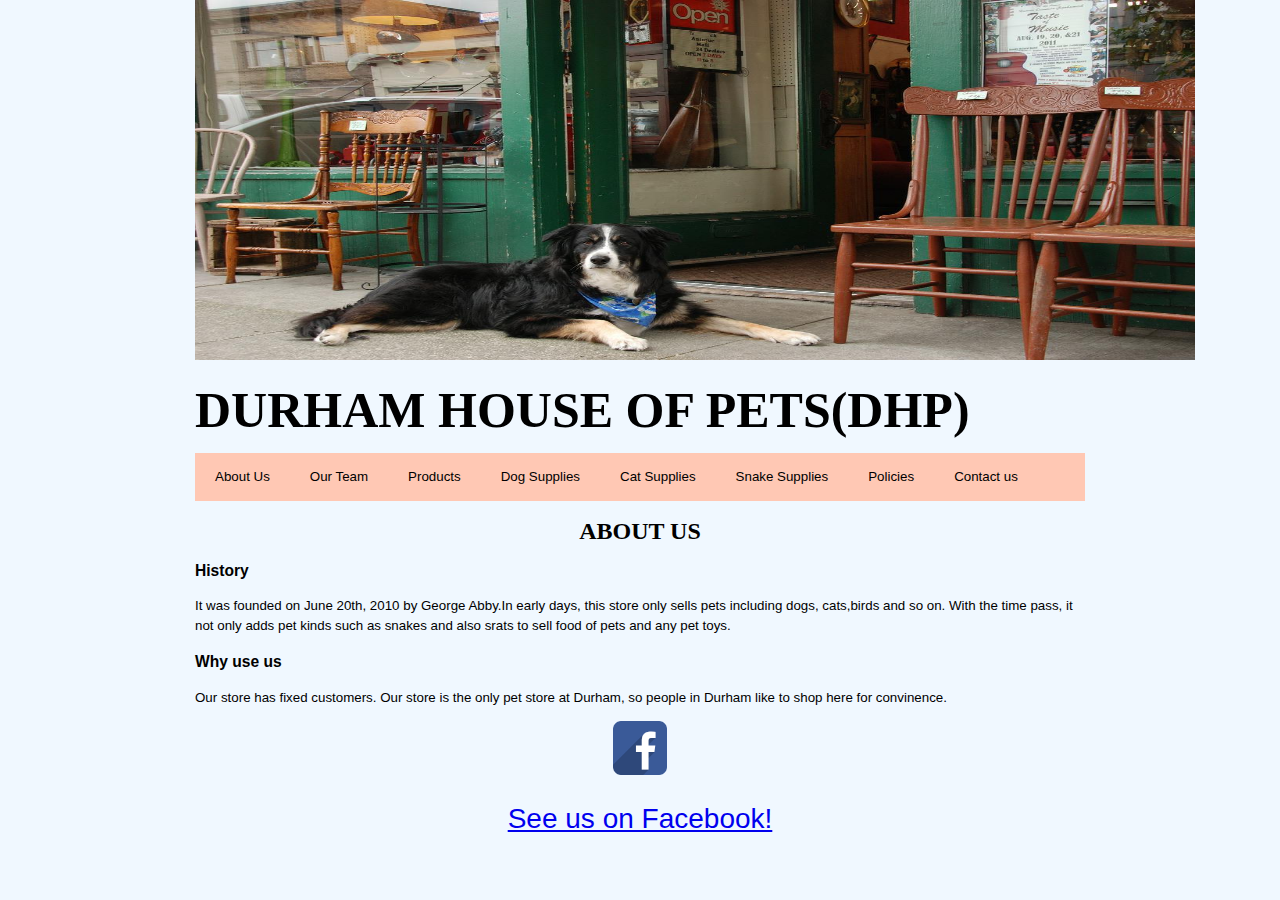
<file: index.html>
﻿<!DOCTYPE html>
 <html lang>
<head>
       <title>Durham House of Pets(DHP)</title>
       <link href="css.css" rel="stylesheet" />
       <meta charset="UTF-8">
</head>
 <body>
	<img src="dog-1574951_1280_.jpg" width="1000" height="360" alt="Pet Store">
            <div id="header">				
		<div id="name">
			 <h1 style="font-size:50px;">Durham House of Pets(DHP)</h1>
			</div>
		</div>
             <div style="clear:both;"></div>
<nav>        
      <ul id="index">          
      <li><a href="index.html">About Us</a></li>            	
       <li><a href="employees.html">Our Team</a></li>            	
      <li><a href="products.html">Products</a></li>
      <li><a href="dogsupplies.html">Dog Supplies</a></li>            	
      <li><a href="catsupplies.html">Cat Supplies</a></li>            	
      <li><a href="fishsupplies.html">Snake Supplies</a></li>             	          	
      <li><a href="policies.html">Policies</a></li>            	
      <li><a href="contact_us.html">Contact us</a></li>        	
      </ul>    
  </nav>			
  <h2>About Us</h2>
  <h3>History</h3>
  <p>It was founded on June 20th, 2010 by George Abby.In early days, this store only sells pets including dogs, cats,birds and so on. With the time pass, it not only adds pet kinds such as snakes and also srats to sell food of pets and any pet toys.</p>
  <h3>Why use us</h3>
  <p>Our store has fixed customers. Our store is the only pet store at Durham, so people in Durham like to shop here for convinence.</p>
 <footer>
  <div id="footer">
         <a href="https://www.facebook.com/durhamanimalfeeds/">
	 <img src="facebook.png" width="54" height="54" alt="facebook">
         <p style="font-size: 28px;">See us on Facebook!</p>
	 </a>
	</div>	
</footer>
</body>
</html>
</file>
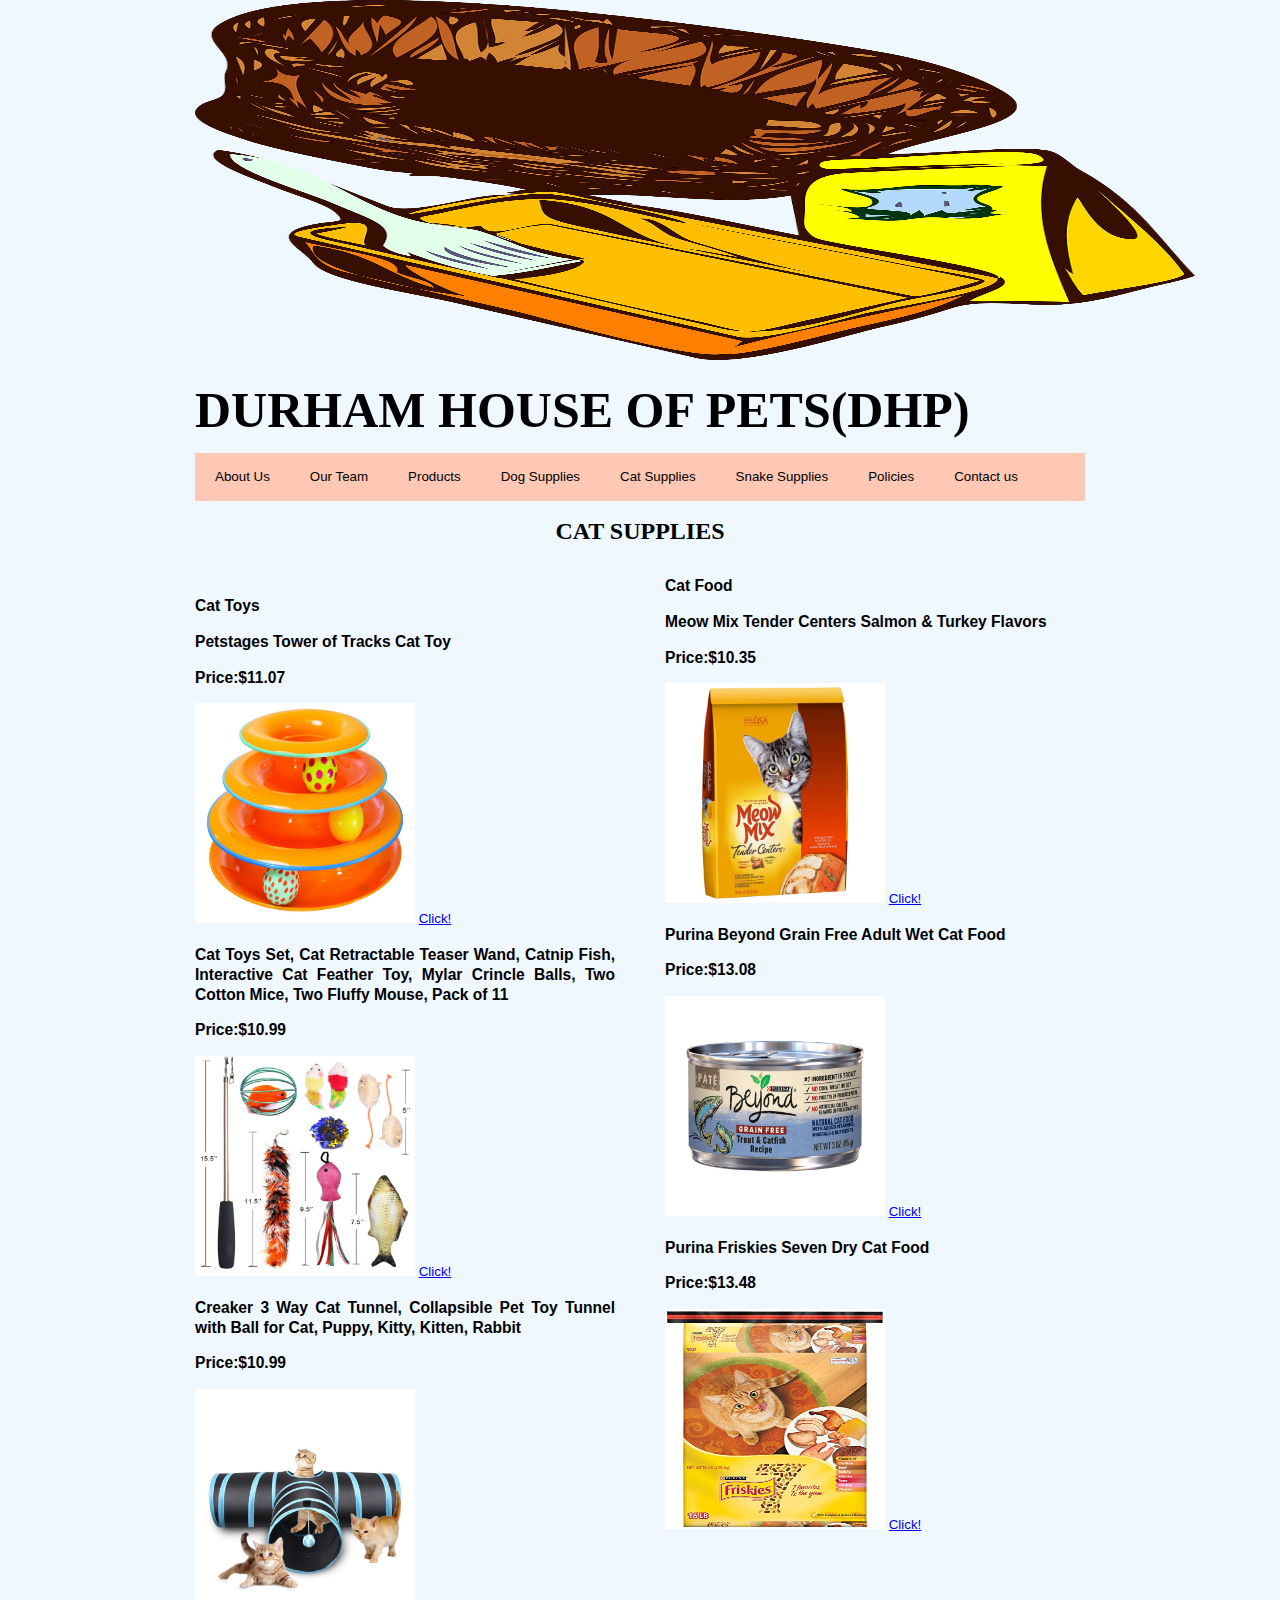
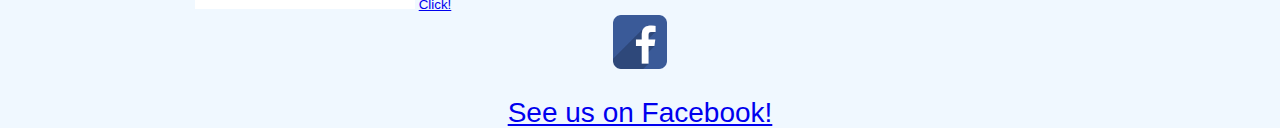
<file: catsupplies.html>
﻿<!DOCTYPE html>
 <html lang>
<head>
       <title>Durham House of Pets(DHP)</title>
       <link href="css.css" rel="stylesheet" />
       <meta charset="UTF-8">
</head>
 <body>
	<img src="cat.png" width="1000" height="360" alt="Pet Store">
            <div id="header">				
		<div id="name">
			 <h1 style="font-size:50px;">Durham House of Pets(DHP)</h1>
			</div>
		</div>
             <div style="clear:both;"></div>	
 <nav>        	
      <ul id="catsupplies">          	
      <li><a href="index.html">About Us</a></li>            	
      <li><a href="employees.html">Our Team</a></li>            	
      <li><a href="products.html">Products</a></li>
      <li><a href="dogsupplies.html">Dog Supplies</a></li>            	
      <li><a href="catsupplies.html">Cat Supplies</a></li>            	
      <li><a href="fishsupplies.html">Snake Supplies</a></li>             	          	
      <li><a href="policies.html">Policies</a></li>            	
      <li><a href="contact_us.html">Contact us</a></li>        	
      </ul>    
 </nav>	
  <h2>Cat Supplies</h2>
 <aside>
  <h3>Cat Toys</h3>
  <h3>Petstages Tower of Tracks Cat Toy</h3>
 <h3>Price:$11.07</h3>
 <img src="cat1.jpg" width="220" height="220" alt="dogsupplies">
 <a href="https://www.amazon.com/Petstages-Tower-Tracks-Track-Interactive/dp/B00DT2WL26/ref=sr_1_3?s=pet-supplies&ie=UTF8&qid=1529707444&sr=1-3&keywords=cat+toy">Click!</a>
 <h3>Cat Toys Set, Cat Retractable Teaser Wand, Catnip Fish, Interactive Cat Feather Toy, Mylar Crincle Balls, Two Cotton Mice, Two Fluffy Mouse, Pack of 11</h3>
 <h3>Price:$10.99</h3>
 <img src="cat2.jpg" width="220" height="220" alt="dogsupplies">
  <a href="https://www.amazon.com/Retractable-Teaser-Interactive-Feather-Crincle/dp/B07B9SW8KV/ref=sr_1_9?s=pet-supplies&ie=UTF8&qid=1529707571&sr=1-9&keywords=cat+toy">Click!</a>
 <h3>Creaker 3 Way Cat Tunnel, Collapsible Pet Toy Tunnel with Ball for Cat, Puppy, Kitty, Kitten, Rabbit</h3>
 <h3>Price:$10.99</h3>
  <img src="cat3.jpg" width="220" height="220" alt="dogsupplies">
  <a href="https://www.amazon.com/Creaker-Tunnel-Collapsible-Kitten-T-shaped/dp/B01J7KN23U/ref=sr_1_1?s=pet-supplies&ie=UTF8&qid=1529711168&sr=1-1&keywords=Creaker+3+Way+Cat+Tunnel%2C+Collapsible+Pet+Toy+Tunnel+with+Ball+for+Cat%2C+Puppy%2C+Kitty">Click!</a>
  </aside>
 <section>
   <h3>Cat Food</h3>
 <h3>Meow Mix Tender Centers Salmon & Turkey Flavors</h3>
 <h3>Price:$10.35</h3>
 <img src="cat4.jpg" width="220" height="220" alt="dogsupplies">
 <a href="https://www.amazon.com/Meow-Mix-Centers-13-5-Pound-Chicken/dp/B007K6CPU0/ref=sr_1_2?s=pet-supplies&ie=UTF8&qid=1529706004&sr=1-2&keywords=cat+food">Click!</a>
 <h3>Purina Beyond Grain Free Adult Wet Cat Food</h3>
 <h3>Price:$13.08</h3>
 <img src="cat5.jpg" width="220" height="220" alt="dogsupplies">
  <a href="https://www.amazon.com/Purina-Beyond-Grain-Catfish-Recipe/dp/B00JVHSIQ6/ref=sr_1_1?s=pet-supplies&ie=UTF8&qid=1529706248&sr=1-1&keywords=catfish">Click!</a>
 <h3>Purina Friskies Seven Dry Cat Food</h3>
 <h3>Price:$13.48</h3>
  <img src="cat6.jpg" width="220" height="220" alt="dogsupplies">
  <a href="https://www.amazon.com/Purina-Friskies-Cat-Food-lb/dp/B00RVMMHLA/ref=sr_1_26?s=pet-supplies&ie=UTF8&qid=1529706349&sr=1-26&keywords=cat+food">Click!</a>
 </section>
<footer>
  <div id="footer">
         <a href="https://www.facebook.com/durhamanimalfeeds/">
	 <img src="facebook.png" width="54" height="54" alt="facebook">
         <p style="font-size: 28px;">See us on Facebook!</p>
	 </a>
	</div>	
</footer>
 </body>
</html>
</file>
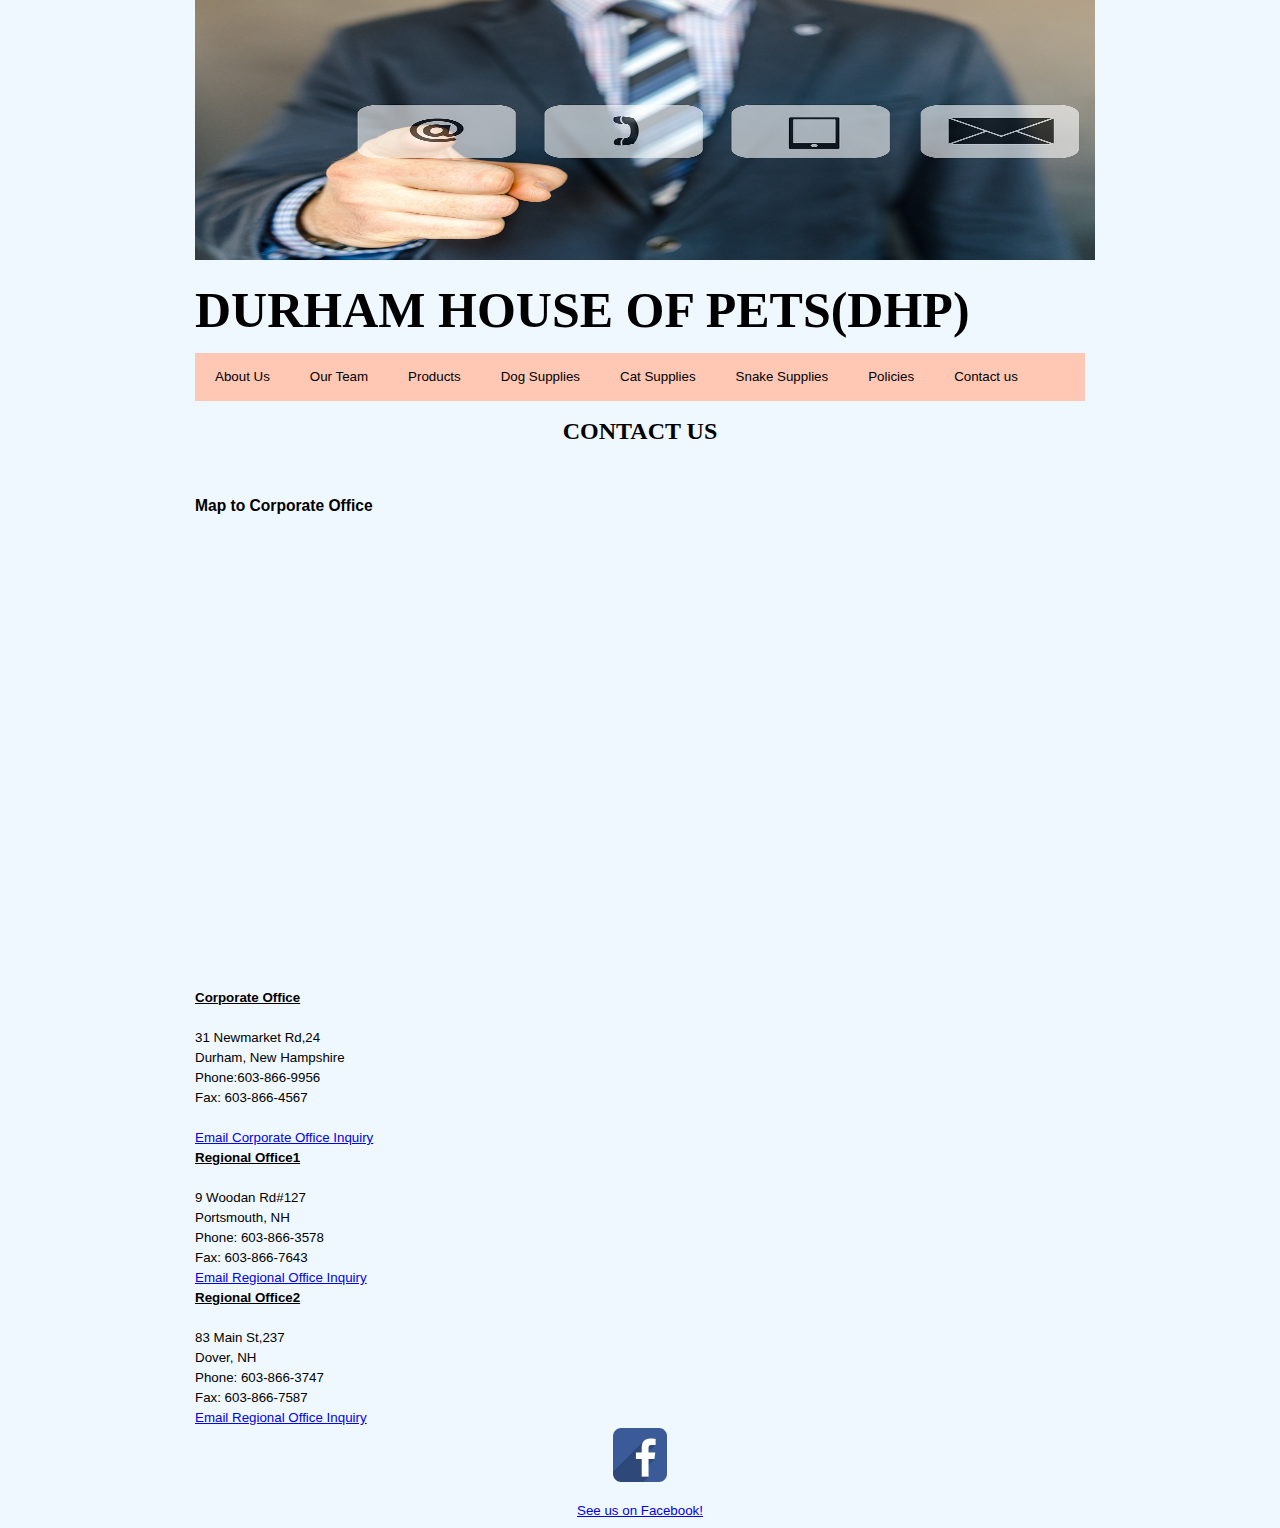
<file: contact_us.html>
﻿<!DOCTYPE html>
 <html lang>
<head>
       <title>Durham House of Pets(DHP)</title>
       <link href="css.css" rel="stylesheet" />
       <meta charset="UTF-8">
</head>
 <body>
	<img src="contact.jpg" width="900" height="260" alt="Pet Store">
            <div id="header">				
		<div id="name">
			 <h1 style="font-size:50px;">Durham House of Pets(DHP)</h1>
			</div>
		</div>
             <div style="clear:both;"></div>			
 <nav>        	
      <ul id="contact_us">          	
      <li><a href="index.html">About Us</a></li>            	
      <li><a href="employees.html">Our Team</a></li>            	
      <li><a href="products.html">Products</a></li>
      <li><a href="dogsupplies.html">Dog Supplies</a></li>            	
      <li><a href="catsupplies.html">Cat Supplies</a></li>            	
      <li><a href="fishsupplies.html">Snake Supplies</a></li>             	          	
      <li><a href="policies.html">Policies</a></li>            	
      <li><a href="contact_us.html">Contact us</a></li>        	
      </ul>    
 </nav>
       <h2>Contact us</h2>      
       <br><h3>Map to Corporate Office</h3>
       <iframe src="https://www.google.com/maps/embed?pb=!1m18!1m12!1m3!1d23286.121832059132!2d-70.91740296816766!3d43.15145901505461!2m3!1f0!2f0!3f0!3m2!1i1024!2i768!4f13.1!3m3!1m2!1s0x89e2938520c4b64f%3A0x21fc70356e30c265!2sGreat+Bay+Animal+Hospital!5e0!3m2!1szh-CN!2sus!4v1529716270794" width="600" height="450" frameborder="0" style="border:0" allowfullscreen></iframe>
        <br><u><b>Corporate Office</b></u><br>
	<br>31 Newmarket Rd,24
	<br>Durham, New Hampshire 
	<br>Phone:603-866-9956
	<br>Fax: 603-866-4567
	<br><a href="mailto:zw1018@wildcats.unh.edu"><br>Email Corporate Office Inquiry</a>
	<br><u><b>Regional Office1</b></u><br>
	<br>9 Woodan Rd#127
        <br>Portsmouth, NH
        <br>Phone: 603-866-3578
        <br>Fax: 603-866-7643
        <br><a href="mailto:zw1018@wildcats.unh.edu">Email Regional Office Inquiry</a>
	<br><u><b>Regional Office2</b></u><br>
	<br>83 Main St,237
	<br>Dover, NH
	<br>Phone: 603-866-3747
        <br>Fax: 603-866-7587
	<br><a href="mailto:zw1018@wildcats.unh.edu">Email Regional Office Inquiry</a>
 <footer>
          <div id="footer">
         <a href="https://www.facebook.com/durhamanimalfeeds/">
	 <img src="facebook.png" width="54" height="54" alt="facebook">
         <p>See us on Facebook!</p>
	 </a>
	</div>	
 </footer>
 </body>
</html>
</file>
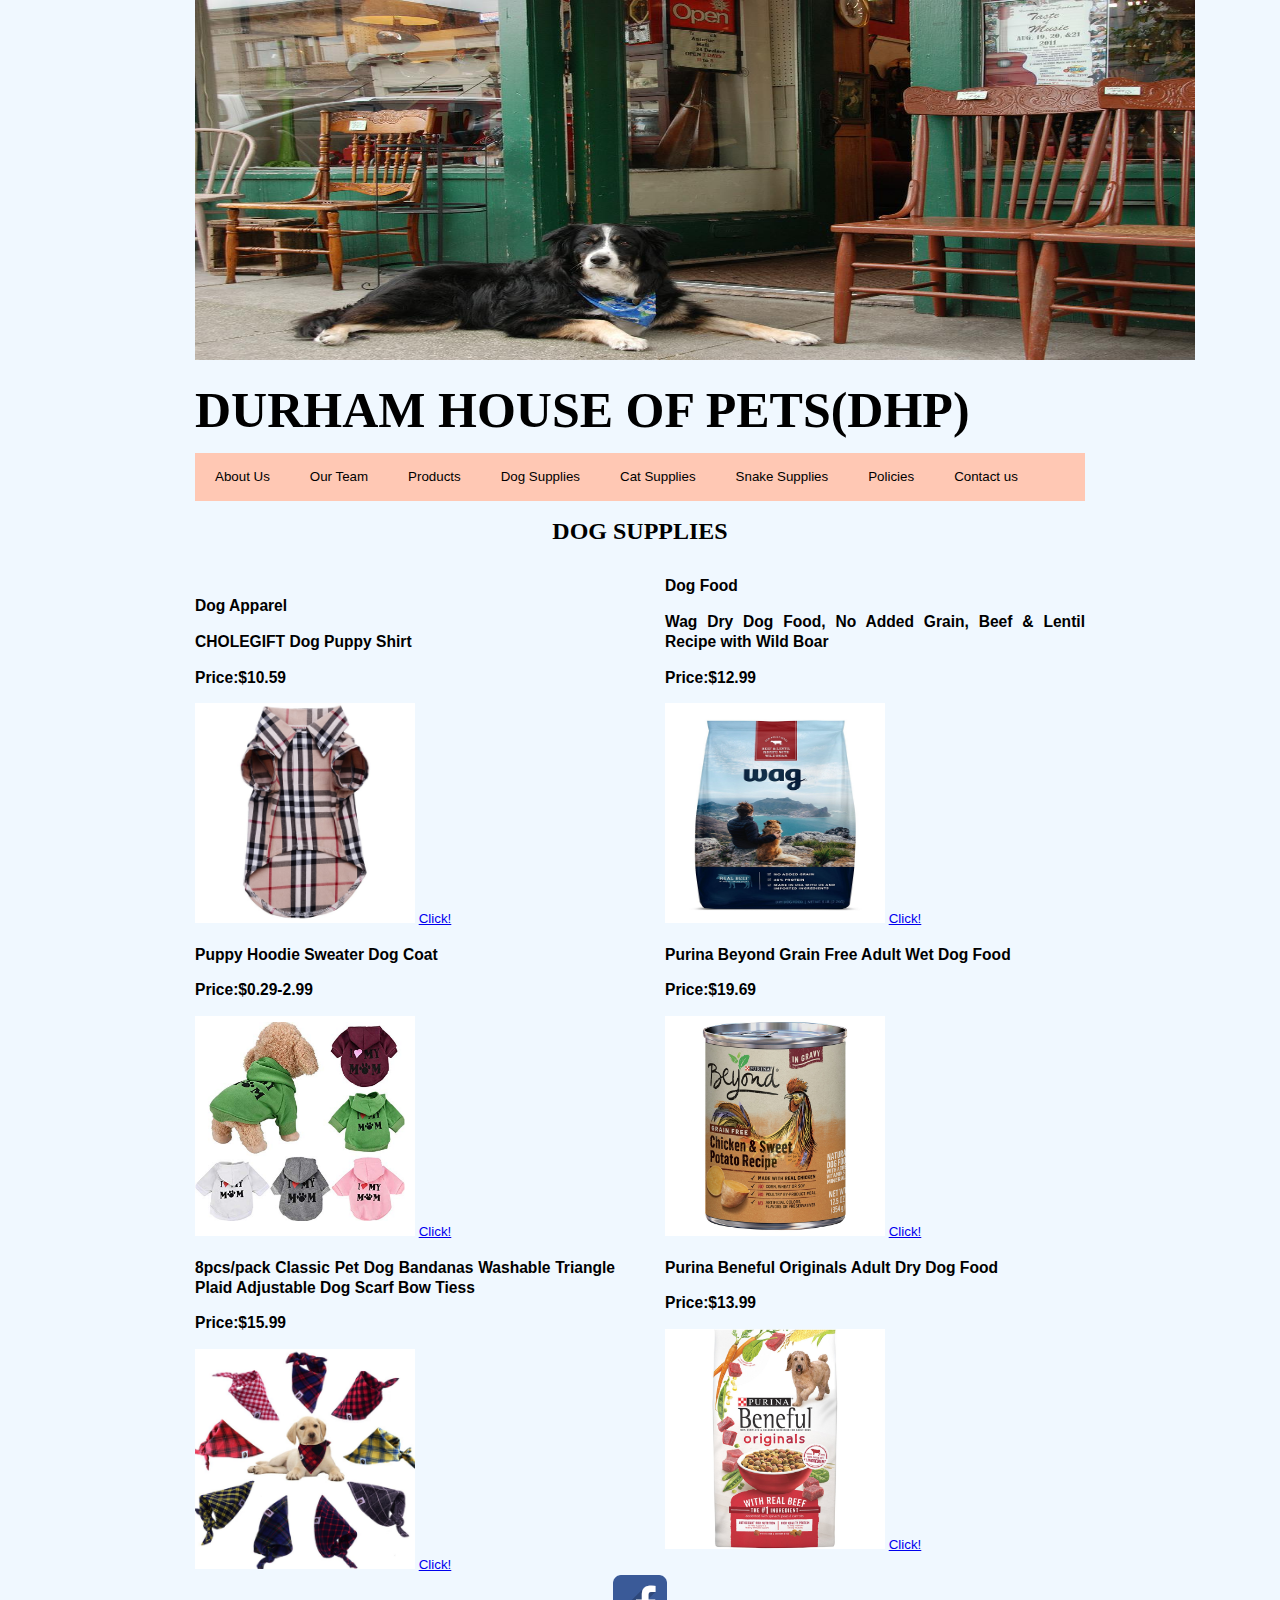
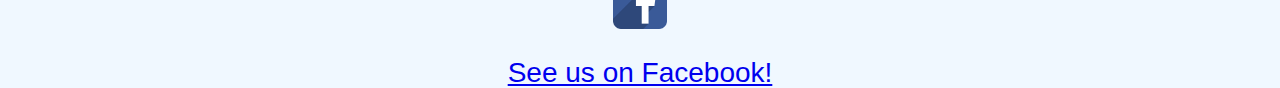
<file: dogsupplies.html>
﻿<!DOCTYPE html>
 <html lang>
<head>
       <title>Durham House of Pets(DHP)</title>
       <link href="css.css" rel="stylesheet" />
       <meta charset="UTF-8">
</head>
 <body>
	<img src="dog-1574951_1280_.jpg" width="1000" height="360" alt="Pet Store">
            <div id="header">				
		<div id="name">
			 <h1 style="font-size:50px;">Durham House of Pets(DHP)</h1>
			</div>
		</div>
             <div style="clear:both;"></div>	
 <nav>        	
      <ul id="dogsupplies">          	
      <li><a href="index.html">About Us</a></li>            	
      <li><a href="employees.html">Our Team</a></li>            	
      <li><a href="products.html">Products</a></li>
      <li><a href="dogsupplies.html">Dog Supplies</a></li>            	
      <li><a href="catsupplies.html">Cat Supplies</a></li>            	
      <li><a href="fishsupplies.html">Snake Supplies</a></li>             	          	
      <li><a href="policies.html">Policies</a></li>            	
      <li><a href="contact_us.html">Contact us</a></li>        	
      </ul>    
 </nav>	
  <h2>Dog Supplies</h2>
<aside>
  <h3>Dog Apparel</h3>
  <h3>CHOLEGIFT Dog Puppy Shirt</h3>
 <h3>Price:$10.59</h3>
 <img src="dog1.jpg" width="220" height="220" alt="dogsupplies">
 <a href="https://www.amazon.com/CHOLEGIFT-Clothing-Cotton-Costume-Apparel/dp/B079MC5FNN/ref=sr_1_5?ie=UTF8&qid=1529702630&sr=8-5&keywords=dog+apparel">Click!</a>
 <h3>Puppy Hoodie Sweater Dog Coat </h3>
 <h3>Price:$0.29-2.99</h3>
 <img src="dog2.png" width="220" height="220" alt="dogsupplies">
  <a href=https://www.amazon.com/Howstar-Clothes-Sweater-Sweatshirt-Printed/dp/B077JH3X6Z/ref=sr_1_3?ie=UTF8&qid=1529702630&sr=8-3&keywords=dog+apparel>Click!</a>
 <h3>8pcs/pack Classic Pet Dog Bandanas Washable Triangle Plaid Adjustable Dog Scarf Bow Tiess</h3>
 <h3>Price:$15.99</h3>
  <img src="dog3.jpg" width="220" height="220" alt="dogsupplies">
  <a href="https://www.amazon.com/Classic-Bandanas-Washable-Triangle-Adjustable/dp/B078K5HWRZ/ref=sr_1_4?ie=UTF8&qid=1529702630&sr=8-4&keywords=dog+apparel">Click!</a>
  </aside>
 <section>
   <h3>Dog Food</h3>
 <h3>Wag Dry Dog Food, No Added Grain, Beef & Lentil Recipe with Wild Boar</h3>
 <h3>Price:$12.99</h3>
 <img src="dog4.jpg" width="220" height="220" alt="dogsupplies">
 <a href="https://www.amazon.com/Purina-Beyond-Chicken-Potato-Recipe/dp/B017VU6DCA">Click!</a>
 <h3>Purina Beyond Grain Free Adult Wet Dog Food</h3>
 <h3>Price:$19.69</h3>
 <img src="dog5.jpg" width="220" height="220" alt="dogsupplies">
  <a href=https://www.amazon.com/Howstar-Clothes-Sweater-Sweatshirt-Printed/dp/B077JH3X6Z/ref=sr_1_3?ie=UTF8&qid=1529702630&sr=8-3&keywords=dog+apparel>Click!</a>
 <h3>Purina Beneful Originals Adult Dry Dog Food</h3>
 <h3>Price:$13.99</h3>
  <img src="dog6.jpg" width="220" height="220" alt="dogsupplies">
  <a href="https://www.amazon.com/Purina-Beneful-Originals-Adult-Food/dp/B001VJ0B0I/ref=sr_1_4?s=pet-supplies&ie=UTF8&qid=1529704646&sr=1-4&keywords=dog+food">Click!</a>
 </section>
<footer>
  <div id="footer">
         <a href="https://www.facebook.com/durhamanimalfeeds/">
	 <img src="facebook.png" width="54" height="54" alt="facebook">
         <p style="font-size: 28px;">See us on Facebook!</p>
	 </a>
	</div>	
</footer>
 </body>
</html>
</file>
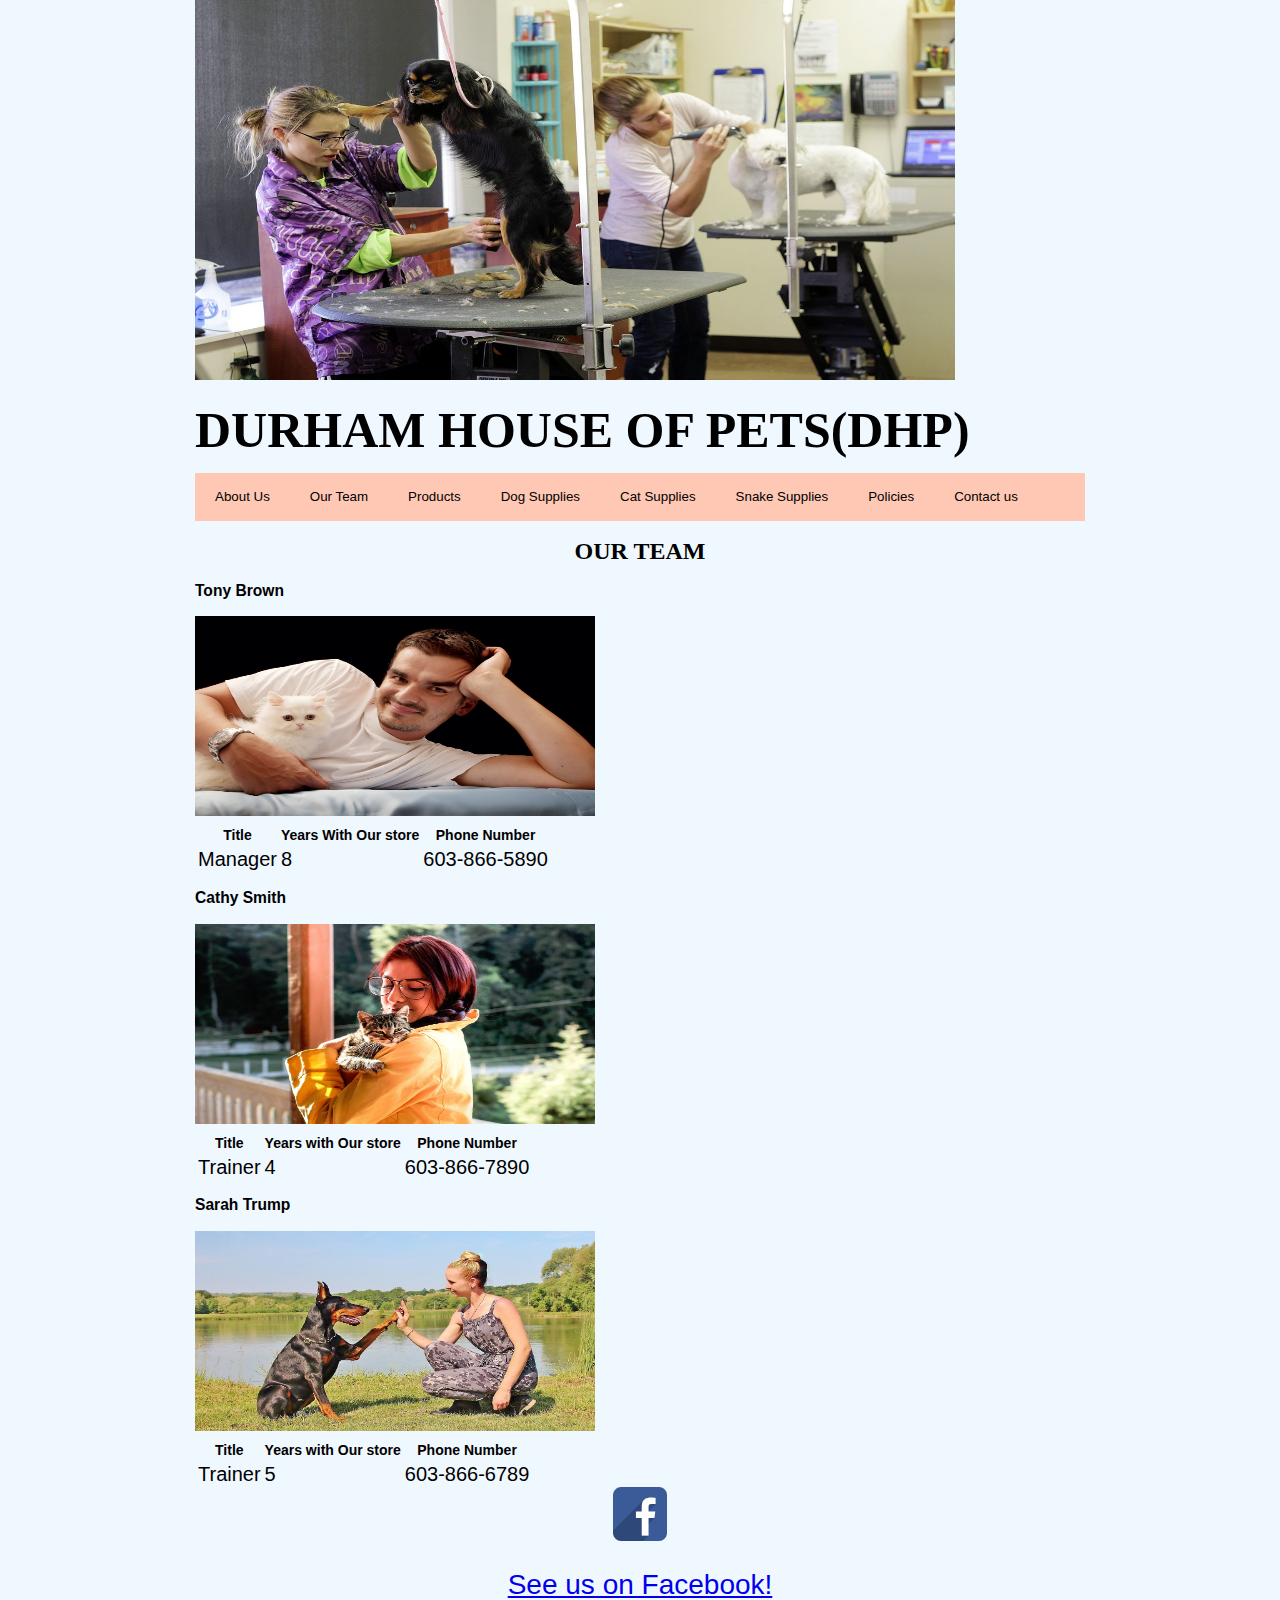
<file: employees.html>
﻿<!DOCTYPE html>
 <html lang>
  <head>
       <title>Durham House of Pets(DHP)</title>
       <link href="css.css" rel="stylesheet" />
       <meta charset="UTF-8">
  </head>
 <body>
    <img src="pet employee.jpg" width="760" height="380" alt="Pet Store">
            <div id="header">				
		<div id="name">
			 <h1 style="font-size:50px;">Durham House of Pets(DHP)</h1>
			</div>
		</div>
             <div style="clear:both;"></div>			
   <div id="content">
  <nav>        
	<ul id="employees">          
	<li><a href="index.html">About Us</a></li>            	
      <li><a href="employees.html">Our Team</a></li>            	
      <li><a href="products.html">Products</a></li>
      <li><a href="dogsupplies.html">Dog Supplies</a></li>            	
      <li><a href="catsupplies.html">Cat Supplies</a></li>            	
      <li><a href="fishsupplies.html">Snake Supplies</a></li>             	          	
      <li><a href="policies.html">Policies</a></li>            	
      <li><a href="contact_us.html">Contact us</a></li>        	
      </ul>    
  </nav>
  <h2>Our Team</h2>
  <h3>Tony Brown</h3>
  <img src="staff1.jpg" height="200" width="400" alt="staff1">
   <table id="1">
		<tr>
			<th style="font-size: 14px;">Title</th>
			<th style="font-size: 14px;">Years With Our store</th>
			<th style="font-size: 14px;">Phone Number</th>
		</tr>
		<tr>
			<td style="font-size: 20px;">Manager</td>
			<td style="font-size: 20px;">8</td>
			<td style="font-size: 20px;">603-866-5890</td>
		</tr>
  </table>
  <h3>Cathy Smith</h3>
	<img src="staff2.jpg" height="200" width="400" alt="staff2">
         <table id="2">
		<tr>
			<th style="font-size: 14px;">Title</th>
			<th style="font-size: 14px;">Years with Our store</th>
			<th style="font-size: 14px;">Phone Number</th>
		</tr>
		<tr>
			<td style="font-size: 20px;">Trainer</td>
			<td style="font-size: 20px;">4</td>
			<td style="font-size: 20px;">603-866-7890</td>
		</tr>
		</table>
  <h3>Sarah Trump</h3>
		<img src="staff3.jpg" height="200" width="400" alt="staff3">
		<table id="3">
		<tr>
			<th style="font-size: 14px;">Title</th>
			<th style="font-size: 14px;">Years with Our store</th>
			<th style="font-size: 14px;">Phone Number</th>
		</tr>
		<tr>
			<td style="font-size: 20px;">Trainer</td>
			<td style="font-size: 20px;">5</td>
			<td style="font-size: 20px;">603-866-6789</td>
		</tr>
		</table>
    </div>
 <footer>
  <div id="footer">
        <a href="https://www.facebook.com/durhamanimalfeeds/">
	 <img src="facebook.png" width="54" height="54" alt="facebook">
         <p style="font-size: 28px;">See us on Facebook!</p>
	 </a>
	</div>	
</footer>

 </body>
</html>
</file>
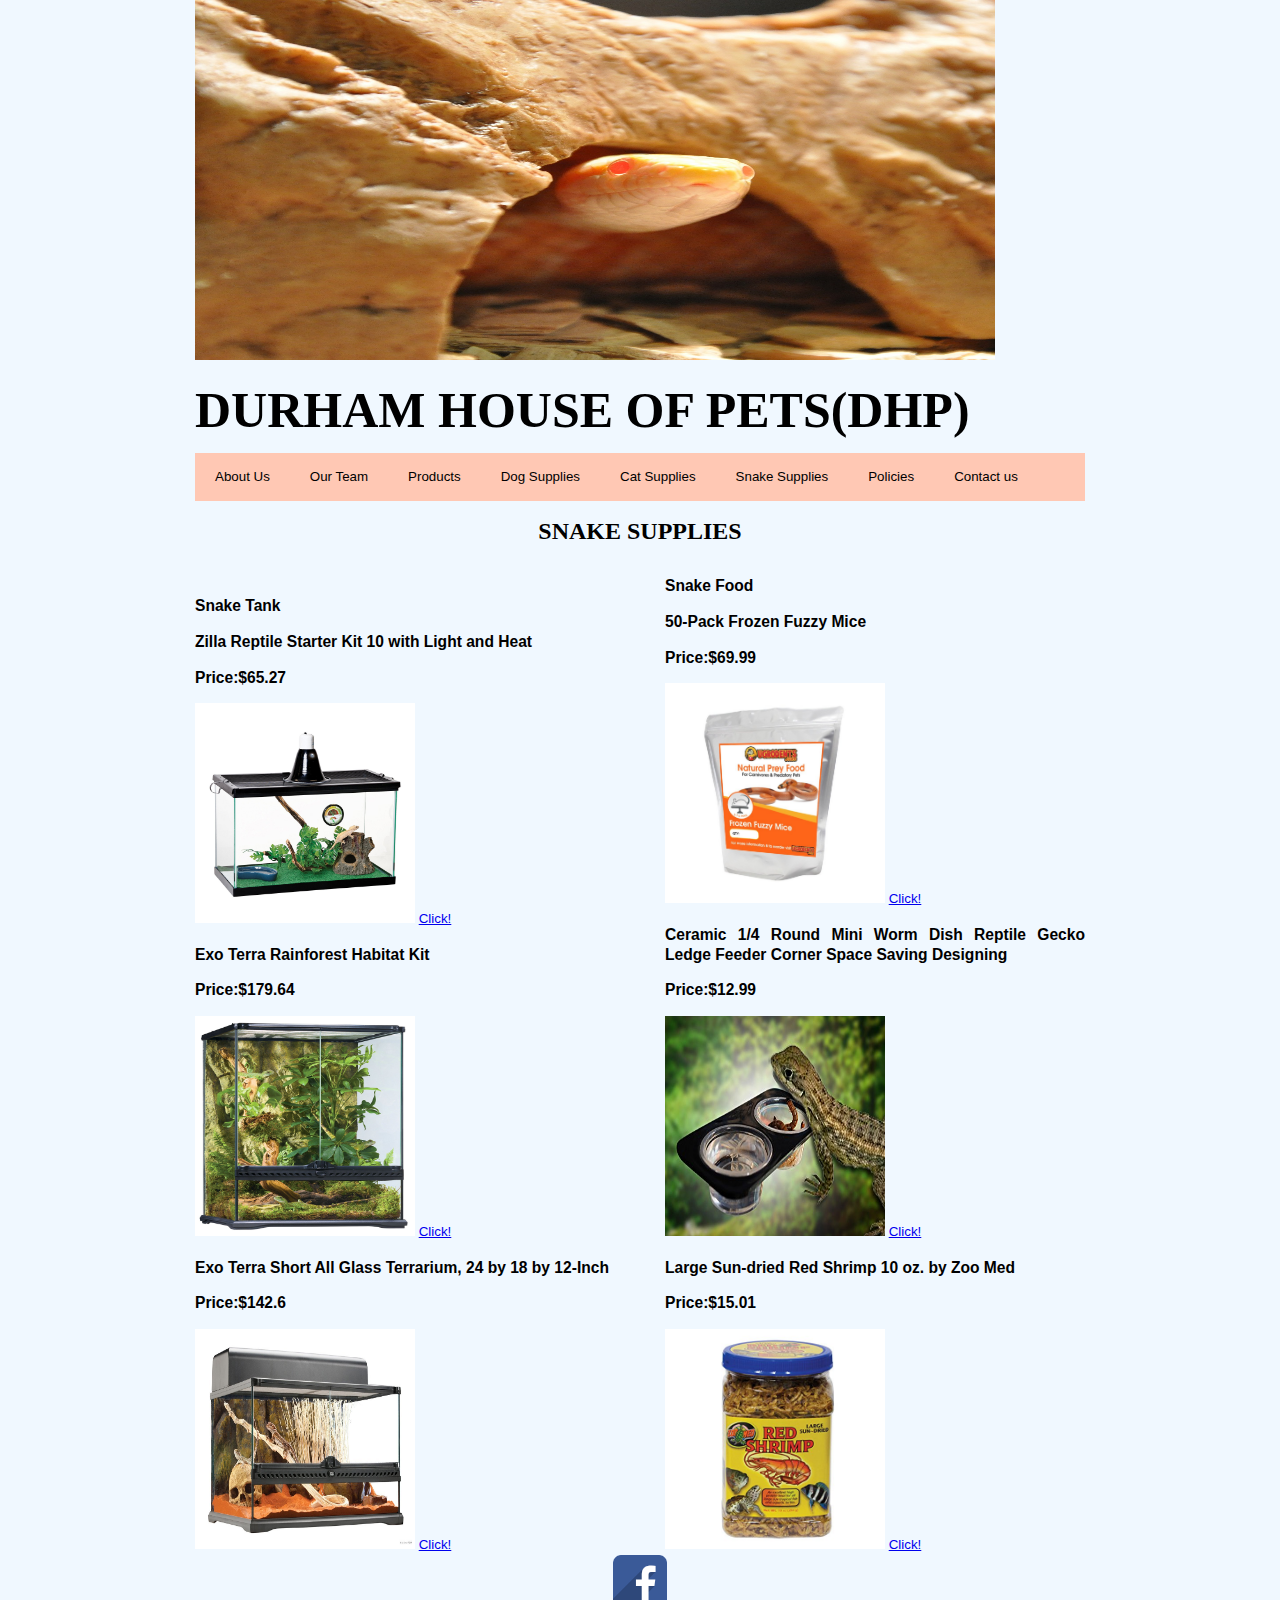
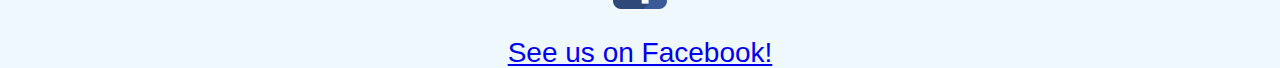
<file: fishsupplies.html>
﻿<!DOCTYPE html>
 <html lang>
<head>
       <title>Durham House of Pets(DHP)</title>
       <link href="css.css" rel="stylesheet" />
       <meta charset="UTF-8">
</head>
 <body>
	<img src="snake.jpg" width="800" height="360" alt="Pet Store">
            <div id="header">				
		<div id="name">
			 <h1 style="font-size:50px;">Durham House of Pets(DHP)</h1>
			</div>
		</div>
             <div style="clear:both;"></div>	
 <nav>        	
      <ul id="fishsupplies">          	
      <li><a href="index.html">About Us</a></li>            	
      <li><a href="employees.html">Our Team</a></li>            	
      <li><a href="products.html">Products</a></li>
      <li><a href="dogsupplies.html">Dog Supplies</a></li>            	
      <li><a href="catsupplies.html">Cat Supplies</a></li>            	
      <li><a href="fishsupplies.html">Snake Supplies</a></li>             	          	
      <li><a href="policies.html">Policies</a></li>            	
      <li><a href="contact_us.html">Contact us</a></li>        	
      </ul>    
 </nav>	
  <h2>Snake Supplies</h2>
 <aside>
  <h3>Snake Tank</h3>
  <h3>Zilla Reptile Starter Kit 10 with Light and Heat</h3>
 <h3>Price:$65.27</h3>
 <img src="snake1.jpg" width="220" height="220" alt="dogsupplies">
 <a href="https://www.amazon.com/Zilla-Reptile-Starter-Light-Tropical/dp/B01N4UIKM5/ref=sr_1_1?s=pet-supplies&ie=UTF8&qid=1529708073&sr=1-1&keywords=snake+tank">Click!</a>
 <h3>Exo Terra Rainforest Habitat Kit</h3>
 <h3>Price:$179.64</h3>
 <img src="snake2.jpg" width="220" height="220" alt="dogsupplies">
  <a href="https://www.amazon.com/dp/B001B5AU4Y/ref=psdc_2975518011_t3_B000I1QYLK">Click!</a>
 <h3>Exo Terra Short All Glass Terrarium, 24 by 18 by 12-Inch</h3>
 <h3>Price:$142.6</h3>
  <img src="snake3.jpg" width="220" height="220" alt="dogsupplies">
  <a href="https://www.amazon.com/dp/B008N9LRCK/ref=psdc_2975518011_t1_B000I1QYLK">Click!</a>
  </aside>
 <section>
   <h3>Snake Food</h3>
 <h3>50-Pack Frozen Fuzzy Mice</h3>
 <h3>Price:$69.99</h3>
 <img src="snake4.jpg" width="220" height="220" alt="dogsupplies">
 <a href="https://www.amazon.com/UGRodents-50-Pack-Frozen-Fuzzy-Mice/dp/B01I8MC91O/ref=sr_1_1?s=pet-supplies&ie=UTF8&qid=1529706695&sr=1-1&keywords=snake+food">Click!</a>
 <h3>Ceramic 1/4 Round Mini Worm Dish Reptile Gecko Ledge Feeder Corner Space Saving Designing</h3>
 <h3>Price:$12.99</h3>
 <img src="snake5.jpg" width="220" height="220" alt="dogsupplies">
  <a href="https://www.amazon.com/Bowls-Suction-Reptile-Gecko-Feeder/dp/B0788JZ3F4/ref=sr_1_18?s=pet-supplies&ie=UTF8&qid=1529708805&sr=1-18&keywords=food+for+snake">Click!</a>
 <h3>Large Sun-dried Red Shrimp 10 oz. by Zoo Med</h3>
 <h3>Price:$15.01</h3>
  <img src="snake6.jpg" width="220" height="220" alt="dogsupplies">
  <a href="https://www.amazon.com/Large-Sun-dried-Shrimp-Zoo-Med/dp/B00HCQ8DA4/ref=sr_1_26?s=pet-supplies&ie=UTF8&qid=1529708805&sr=1-26&keywords=food+for+snake">Click!</a>
 </section>
<footer>
  <div id="footer">
         <a href="https://www.facebook.com/durhamanimalfeeds/">
	 <img src="facebook.png" width="54" height="54" alt="facebook">
         <p style="font-size: 28px;">See us on Facebook!</p>
	 </a>
	</div>	
</footer>
 </body>
</html>
</file>
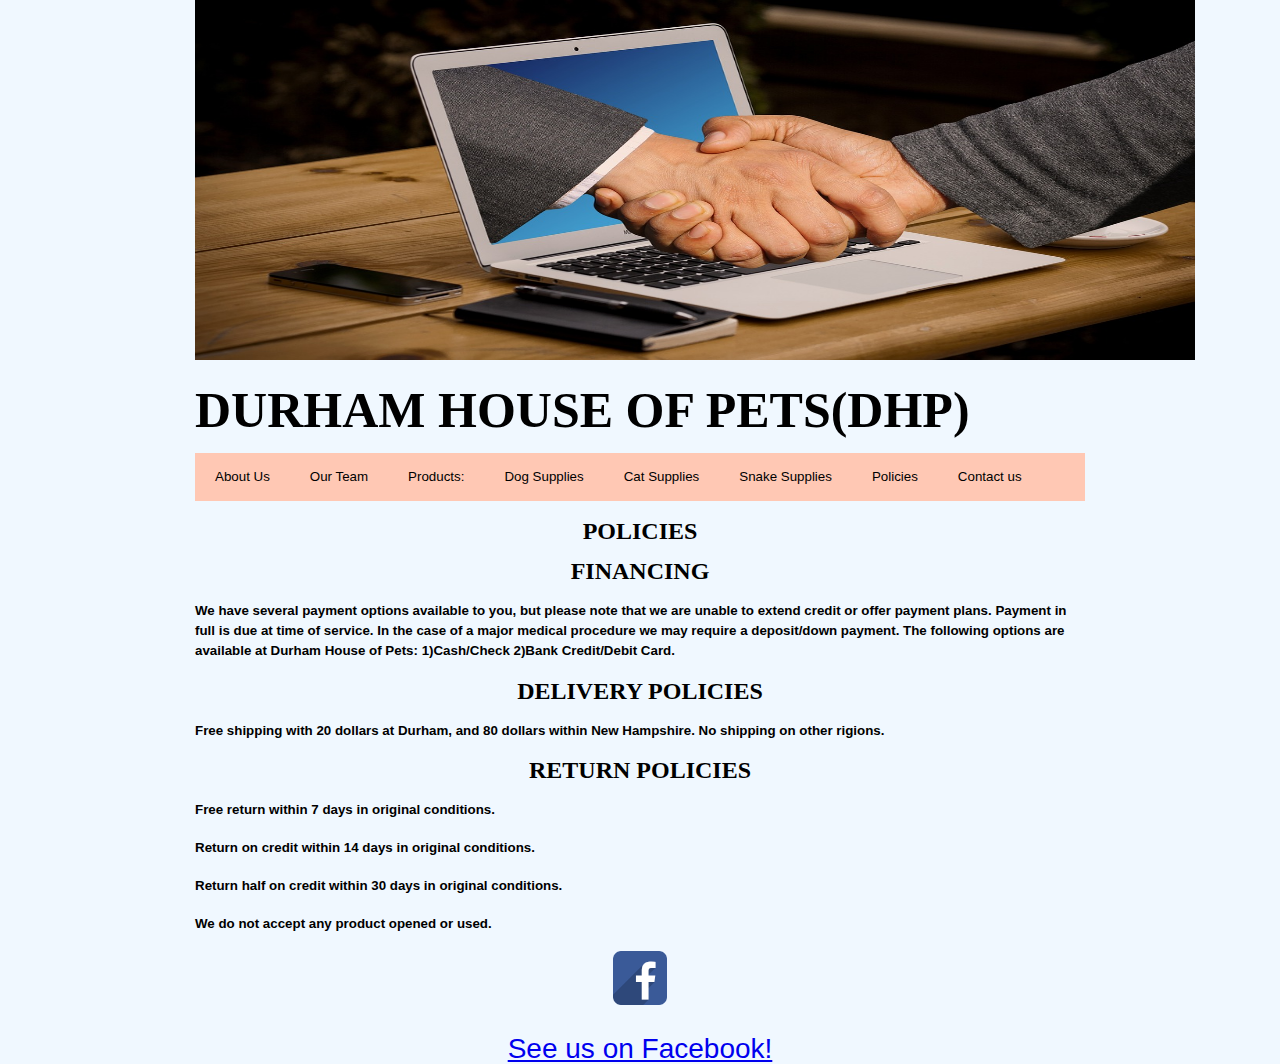
<file: policies.html>
﻿<!DOCTYPE html>
 <html lang>
<head>
       <title>Durham House of Pets(DHP)</title>
       <link href="css.css" rel="stylesheet" />
       <meta charset="UTF-8">
</head>
 <body>
	<img src="policy.jpg" width="1000" height="360" alt="Pet Store">
            <div id="header">				
		<div id="name">
			 <h1 style="font-size:50px;">Durham House of Pets(DHP)</h1>
			</div>
		</div>
             <div style="clear:both;"></div>			
 <nav>        
    <ul id="policies">          
      <li><a href="index.html">About Us</a></li>            	
      <li><a href="employees.html">Our Team</a></li>            	
      <li><a href="products.html">Products:</a></li>
      <li><a href="dogsupplies.html">Dog Supplies</a></li>            	
      <li><a href="catsupplies.html">Cat Supplies</a></li>            	
      <li><a href="fishsupplies.html">Snake Supplies</a></li>             	          	
      <li><a href="policies.html">Policies</a></li>            	
      <li><a href="contact_us.html">Contact us</a></li>        	
      </ul>    
</nav>
  <h2>Policies</h2>
 <h2>Financing</h2>
 <h4>We have several payment options available to you, but please note that we are unable to extend credit or offer payment plans. Payment in full is due at time of service. In the case of a major medical procedure we may require a deposit/down payment. The following options are available at Durham House of Pets: 1)Cash/Check 2)Bank Credit/Debit Card.</h4>
   <h2>Delivery Policies</h2>
     <h4>Free shipping with 20 dollars at Durham, and 80 dollars within New Hampshire. No shipping on other rigions.</h4>
    <h2>Return Policies</h2>
     <h4>Free return within 7 days in original conditions.</h4>
      <h4>Return on credit within 14 days in original conditions.</h4>
      <h4>Return half on credit within 30 days in original conditions.</h4>
      <h4>We do not accept any product opened or used.</h4>
 <footer>
  <div id="footer">
         <a href="https://www.facebook.com/durhamanimalfeeds/">
	 <img src="facebook.png" width="54" height="54" alt="facebook">
         <p style="font-size: 28px;">See us on Facebook!</p>
	 </a>
	</div>	
</footer>
</body>
</html>
</file>
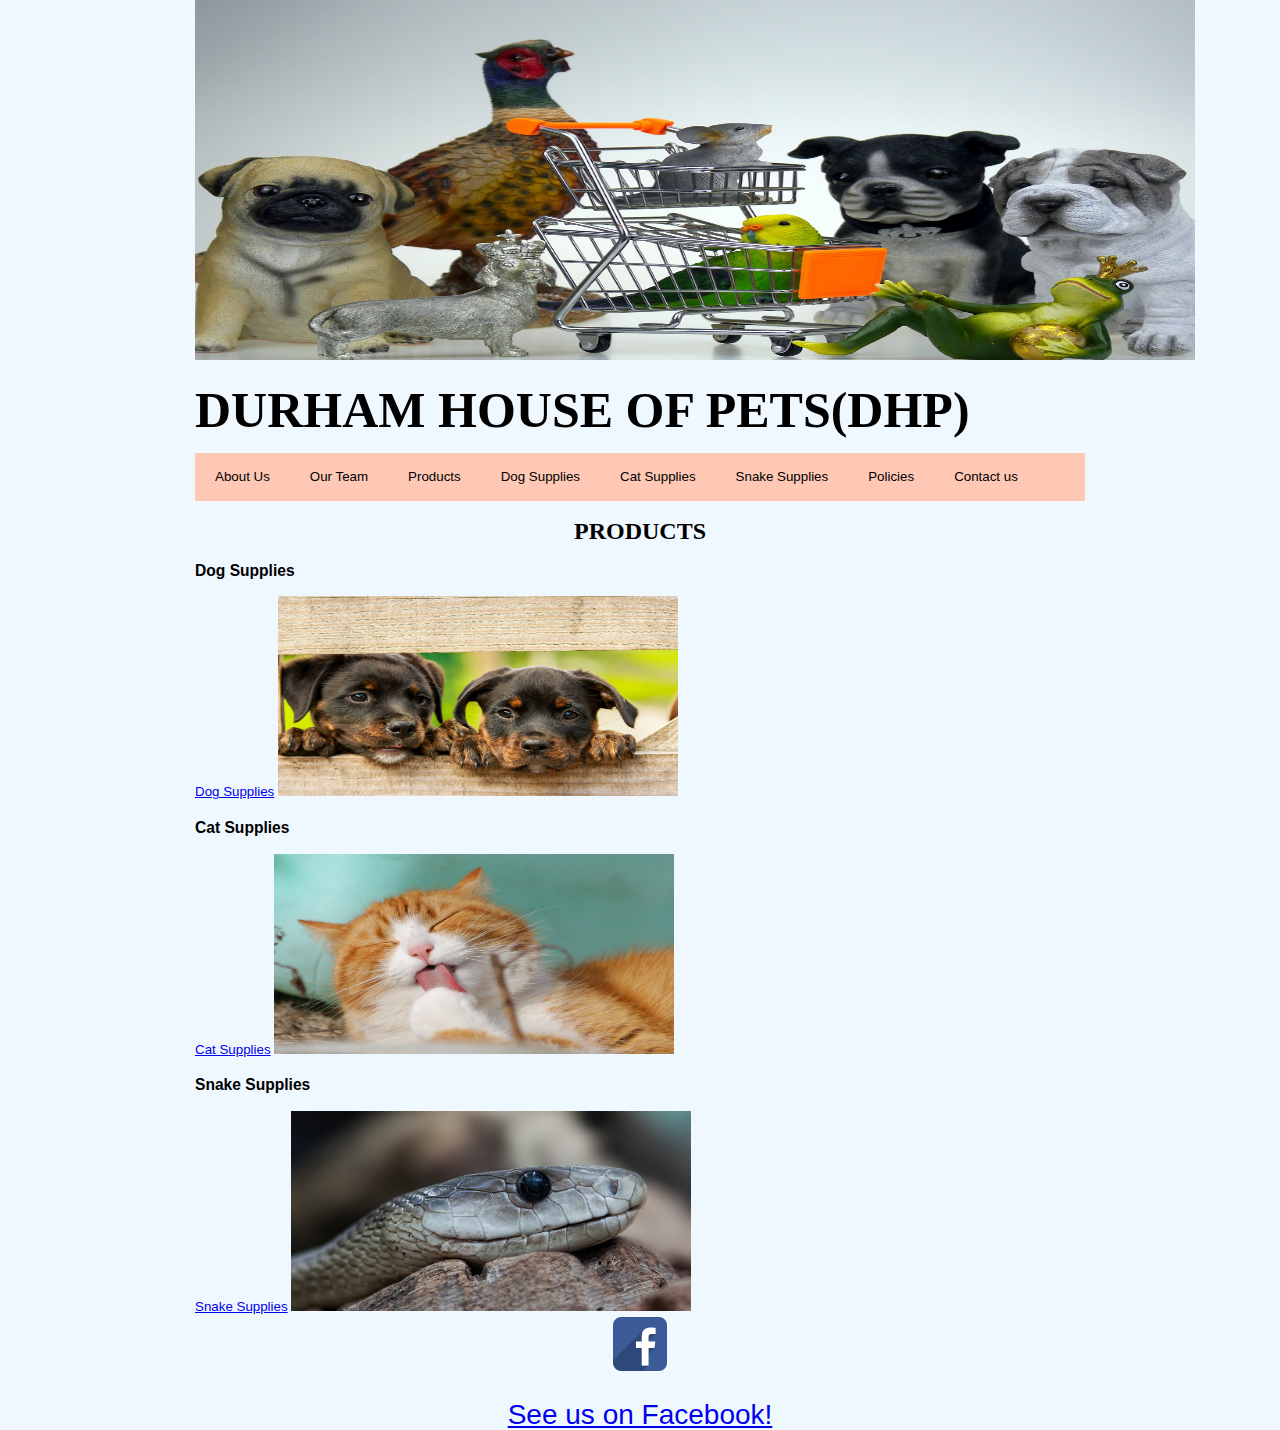
<file: products.html>
﻿<!DOCTYPE html>
 <html lang>
<head>
       <title>Durham House of Pets(DHP)</title>
       <link href="css.css" rel="stylesheet" />
       <meta charset="UTF-8">
</head>
 <body>
	<img src="shopping-1900995_1280.jpg" width="1000" height="360" alt="Pet Store">
            <div id="header">				
		<div id="name">
			 <h1 style="font-size:50px;">Durham House of Pets(DHP)</h1>
			</div>
		</div>
             <div style="clear:both;"></div>	
<nav>        
    <ul id="products">          
      <li><a href="index.html">About Us</a></li>            	
      <li><a href="employees.html">Our Team</a></li>            	
      <li><a href="products.html">Products</a></li>
      <li><a href="dogsupplies.html">Dog Supplies</a></li>            	
      <li><a href="catsupplies.html">Cat Supplies</a></li>            	
      <li><a href="fishsupplies.html">Snake Supplies</a></li>             	          	
      <li><a href="policies.html">Policies</a></li>            	
      <li><a href="contact_us.html">Contact us</a></li>        	
    </ul>    
 </nav>		
  <h2>Products</h2>
  <h3>Dog Supplies</h3>
     <a href="dogsupplies.html">Dog Supplies</a>
     <img src="product1.jpg" width="400" height="200" alt="Pet Store">
  <h3>Cat Supplies</h3>
     <a href="catsupplies.html">Cat Supplies</a>
     <img src="product2.jpg" width="400" height="200" alt="Pet Store">
  <h3>Snake Supplies</h3>
     <a href="fishsupplies.html">Snake Supplies</a>
     <img src="product3.jpg" width="400" height="200" alt="Pet Store"> 
 <footer>
  <div id="footer">
         <a href="https://www.facebook.com/durhamanimalfeeds/">
	 <img src="facebook.png" width="54" height="54" alt="facebook">
         <p style="font-size: 28px;">See us on Facebook!</p>
	 </a>
	</div>	

</footer>
</body>
</html>
</file>
<file: css.css>
��b o d y   {    	  
               w i d t h :   8 9 0 p x ;    	  
               m a r g i n :   0   a u t o ;    	  
               F o n t :   1 0 p t / 1 . 5 e m   H e l v e t i c a , " H e l v e t i c a   n e u e " ,   A r i a l , s a n s - s e r i f ;    	  
               b a c k g r o u n d :   # F 0 F 8 F F ;     
 }    
 h 1   { 	   
 f o n t - s i z e :   5 0 p x ;          
  f o n t - f a m i l y :   T i m e s   N e w   R o m a n ,   H e l v e t i c a ,   s a n s - s e r i f ; 	  
  t e x t - a l i g n :   l e f t ; 	   
 t e x t - t r a n s f o r m :   u p p e r c a s e ; 	   
 c o l o r :   # 0 0 0 0 0 0 ;  
  }  
 n a v {            
  d i s p l a y :   b l o c k ;   
 }    
 u l   {         
 l i s t - s t y l e - t y p e :   n o n e ;          
  m a r g i n :   0 ;          
  p a d d i n g :   0 ;          
  o v e r f l o w :   h i d d e n ;           
 b a c k g r o u n d - c o l o r :   # F F C 8 B 4 ;           
 b o r d e r - r a d i u s :   n o n e ; }  
  l i   {    
 f l o a t :   l e f t ; }   
 l i   a   {          
  d i s p l a y :   b l o c k ;          
  c o l o r :   # 0 0 0 0 0 0 ;           
 t e x t - a l i g n :   c e n t e r ;          
  p a d d i n g :   1 4 p x   2 0 p x ;           
 t e x t - d e c o r a t i o n :   b l i n k ;           
 }   
 l i   a : h o v e r : n o t ( . a c t i v e )   {          
  b a c k g r o u n d - c o l o r :   # D 3 D 3 D 3 ;  
  }  
  . a c t i v e   {        
    b a c k g r o u n d - c o l o r :   # 4 C A F 5 0 ;          
  }  
 h 2   { 	   
 f o n t - s i z e :   2 4 p x ;          
  f o n t - f a m i l y :   T i m e s   N e w   R o m a n ,   H e l v e t i c a ,   s a n s - s e r i f ; 	  
  t e x t - a l i g n :   c e n t e r ; 	   
 t e x t - t r a n s f o r m :   u p p e r c a s e ; 	   
 c o l o r :   # 0 0 0 0 0 0 ;  
  }  
 a s i d e {           
 f l o a t :   l e f t ; 	  
 w i d t h :   4 2 0 p x ; 	  
  m i n - h e i g h t :   4 8 0 p x ;           
 p a d d i n g - r i g h t :   2 0 p x ;           
 p a d d i n g - t o p :   2 0 p x ;          
  t e x t - a l i g n :   j u s t i f y ;          
  }  
 s e c t i o n { 	   
 f l o a t :   r i g h t ; 	  
  w i d t h :   4 2 0 p x ;           
 m i n - h e i g h t :   4 8 0 p x ; 	  
  p a d d i n g - l e f t :   2 0 p x ; 	   
 b o r d e r - l e f t :   5 p x ;          
  t e x t - a l i g n :   j u s t i f y ;   
 }    
 f o o t e r { 	  
  c l e a r : b o t h ; 	   
 w i d t h : 8 9 0 p x ; 	   
 h e i g h t :   1 0 0 p x ;          
  t e x t - a l i g n :   c e n t e r ;   
 }    
 # f o o t e r - i m a g e   {                
  h e i g h t :   5 4 p x ;           
 w i d t h = 5 4 p x ;  
  }  
</file>
